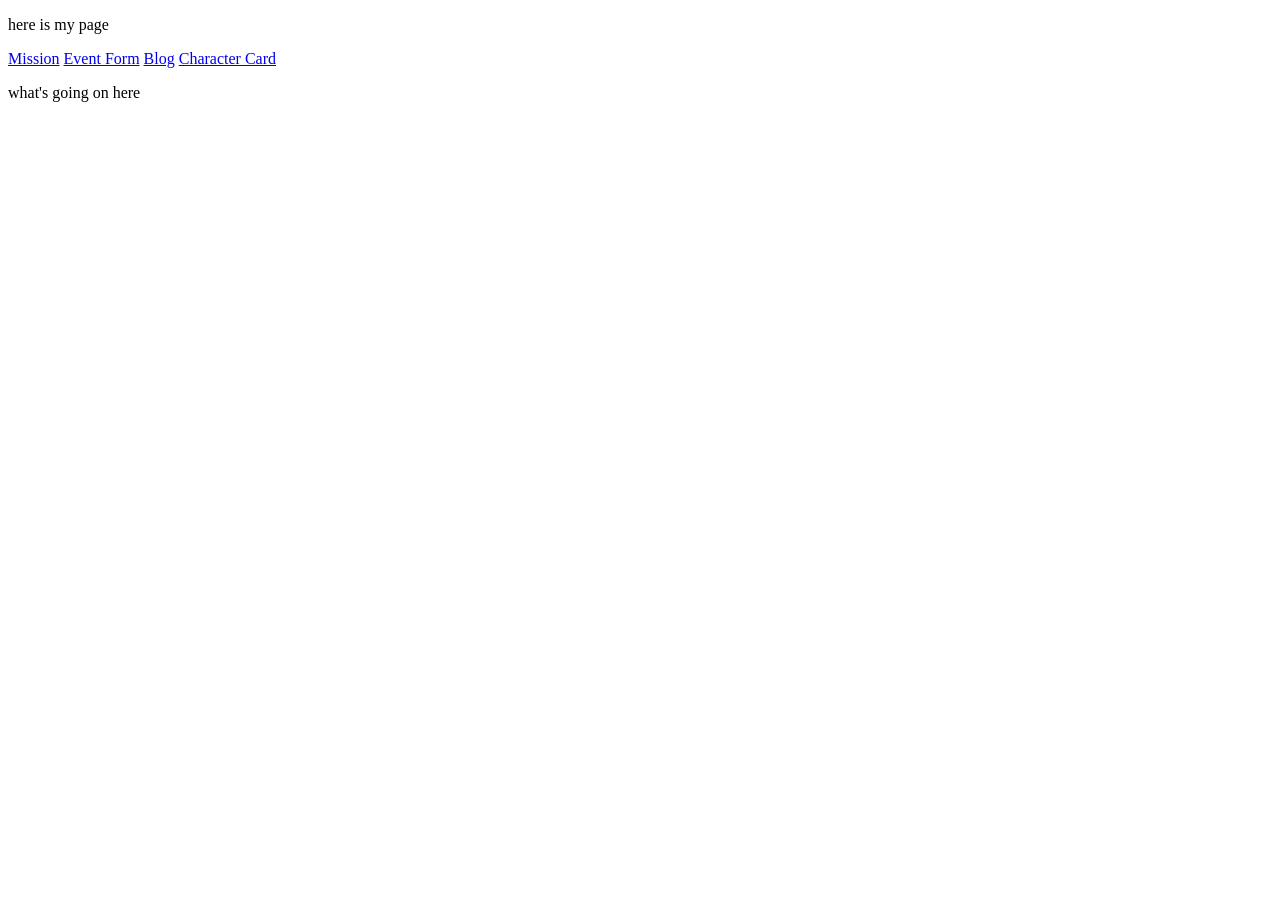
<file: index.html>
<!DOCTYPE html>
<html lang="en">
<head>
    <meta charset="UTF-8">
    <meta name="viewport" content="width=device-width, initial-scale=1.0">
    <title>hello</title>
</head> 
<body>
    <p>here is my page</p>
    <a href="webdev131/mission/index.html">Mission</a>
    <a href="eventform/index.html">Event Form</a>
    <a href="blog/index.html">Blog</a>
    <a href="charactercard/index.html">Character Card</a>

    <p>what's going on here</p>
</body>
</html>
</file>
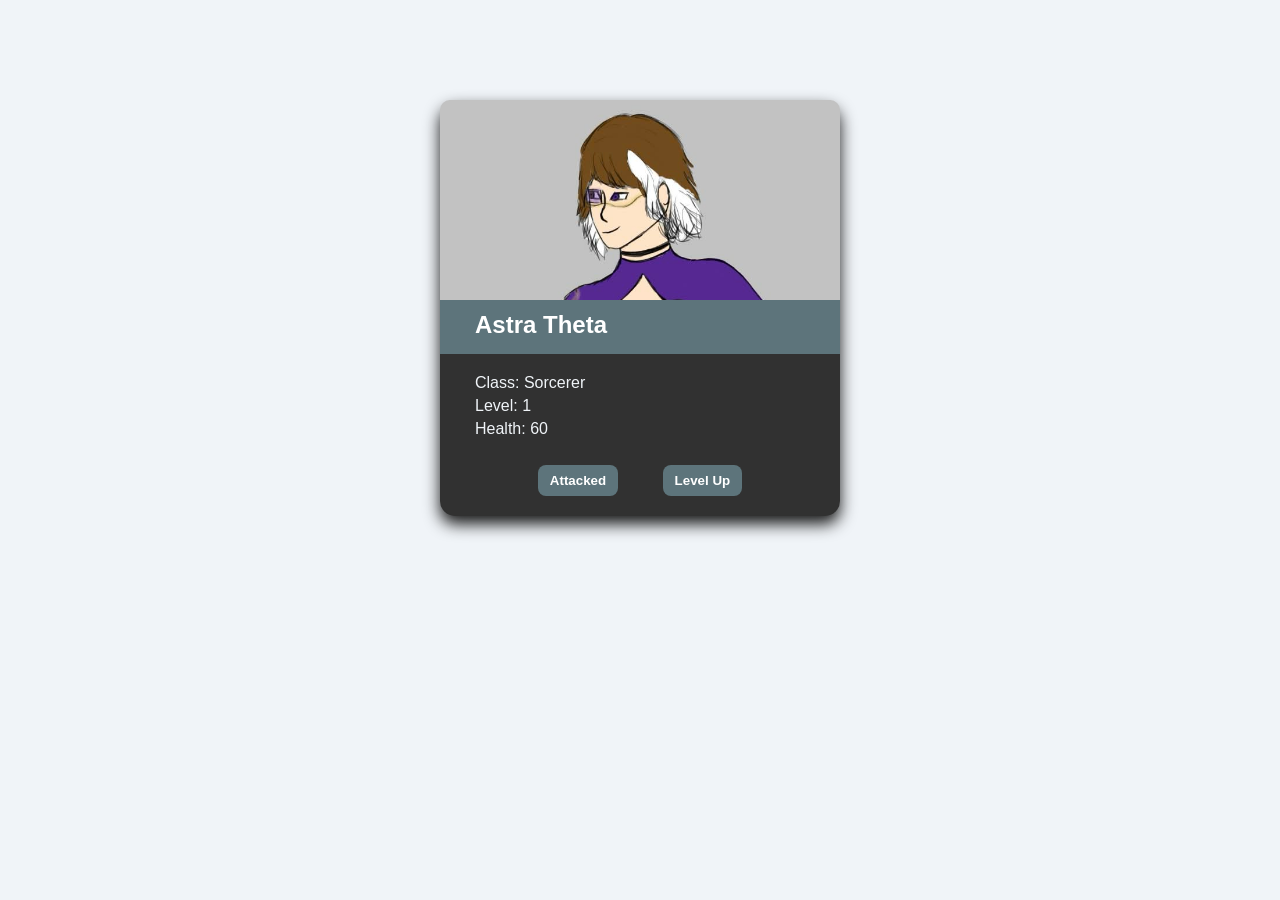
<file: charactercard/index.html>
<!DOCTYPE html>
<html lang="en">
<head>
    <meta charset="UTF-8">
    <meta name="viewport" content="width=device-width, initial-scale=1.0">
    <title>Character Card</title>
    <link rel="stylesheet" href="index.css">
    <script src="index.js" defer></script>
</head>
<body>
    <div class="card">
        <div class="image-container">
            <img src="Astras.jpg" alt="image of character">
        </div>
        <h1 class="name">Astra Theta</h1>
        <div class="stats">
            <p>Class: Sorcerer</p>
            <p>Level: <span id="level">1</span> </p>
            <p>Health: <span id="health">60</span></p>
        </div>
        <div class="buttons">
            <button id="attack">Attacked</button>
            <button id="level-up">Level Up</button>
        </div>


    </div>
    
</body>
</html>
</file>
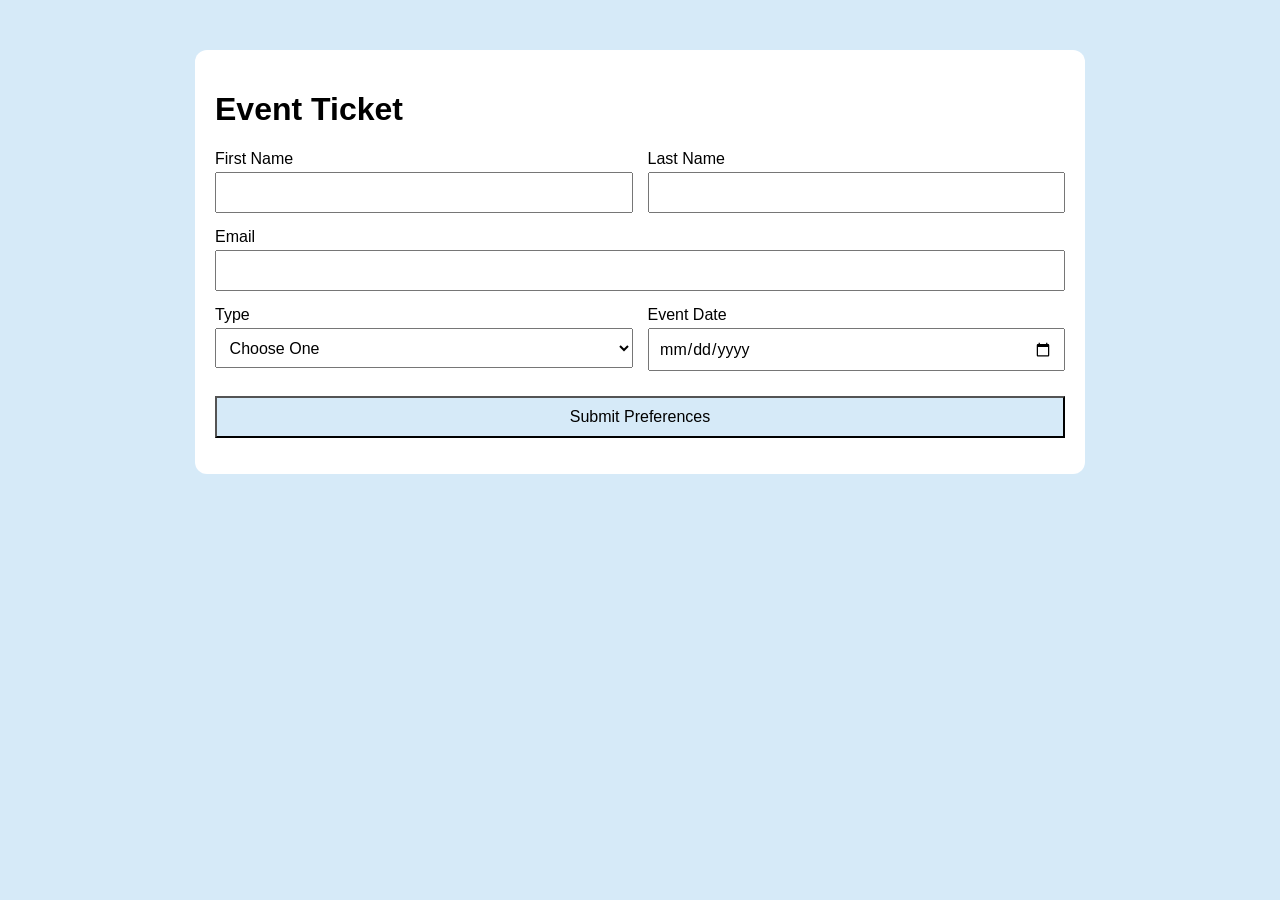
<file: eventform/index.html>
<!DOCTYPE html>
<html lang="en">
<head>
    <meta charset="UTF-8">
    <meta name="viewport" content="width=device-width, initial-scale=1.0">
    <title>Event Ticket</title>
    <link rel="stylesheet" href="index.css">
    <script src="index.js" defer></script>
</head>
<body>
    <main class="wrapper">
        <h1>Event Ticket</h1>

        <form id="ticketForm">
            <div class="field">
                <label for="firstName">First Name</label>
                <input id="firstName" name="firstName" type="text" required/>
            </div>

            <div class="field">
                <label for="lastName">Last Name</label>
                <input id="lastName" name="lastName" type="text" required/>
            </div>

            <div class="field full">
                <label for="email">Email</label>
                <input id="email" name="email" type="email" required />
            </div>

            <div class="field">
                <label for="tickettype">Type</label>
                <select id="tickettype" name="tickettype" aria-controls="studentContainer passwordContainer" required>
                    <option value="">Choose One</option>
                    <option value="one">Student</option>
                    <option value="many">Guest</option>
                </select>
            </div>

            <div class="field">
                <label for="eventDate">Event Date</label>
                <input id="eventDate" name="eventDate" type="date" required>
            </div>

            <div id="studentContainer" class="field full" hidden>
                <label for="notes">Student ID</label>
                <input id="notes" name="notes" type="text" />
            </div>

            <div id="passwordContainer" class="field full" hidden>
                <label for="guestPassword">Guest Password</label>
                <input id="guestPassword" name="guestPassword" type="password"/>
            </div>
            <button class="full" type="submit">Submit Preferences</button>
        </form>
        
        <section id="output" aria-live="polite"></section>

    </main>
</body>
</html>
</file>
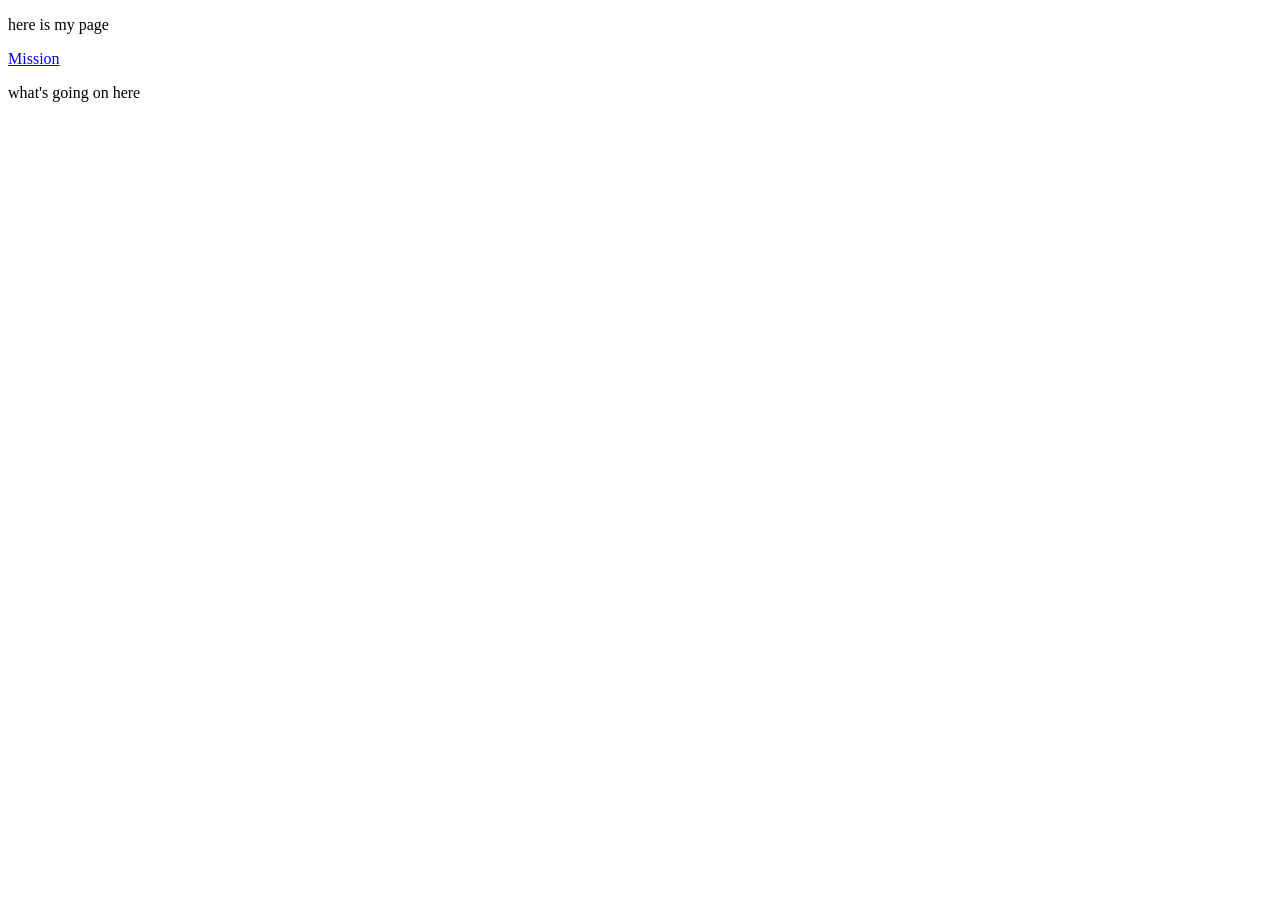
<file: webdev131/index.html>
<!DOCTYPE html>
<html lang="en">
<head>
    <meta charset="UTF-8">
    <meta name="viewport" content="width=device-width, initial-scale=1.0">
    <title>hello</title>
</head> 
<body>
    <p>here is my page</p>
    <a href="mission/index.html">Mission</a>

    <p>what's going on here</p>
</body>
</html>
</file>
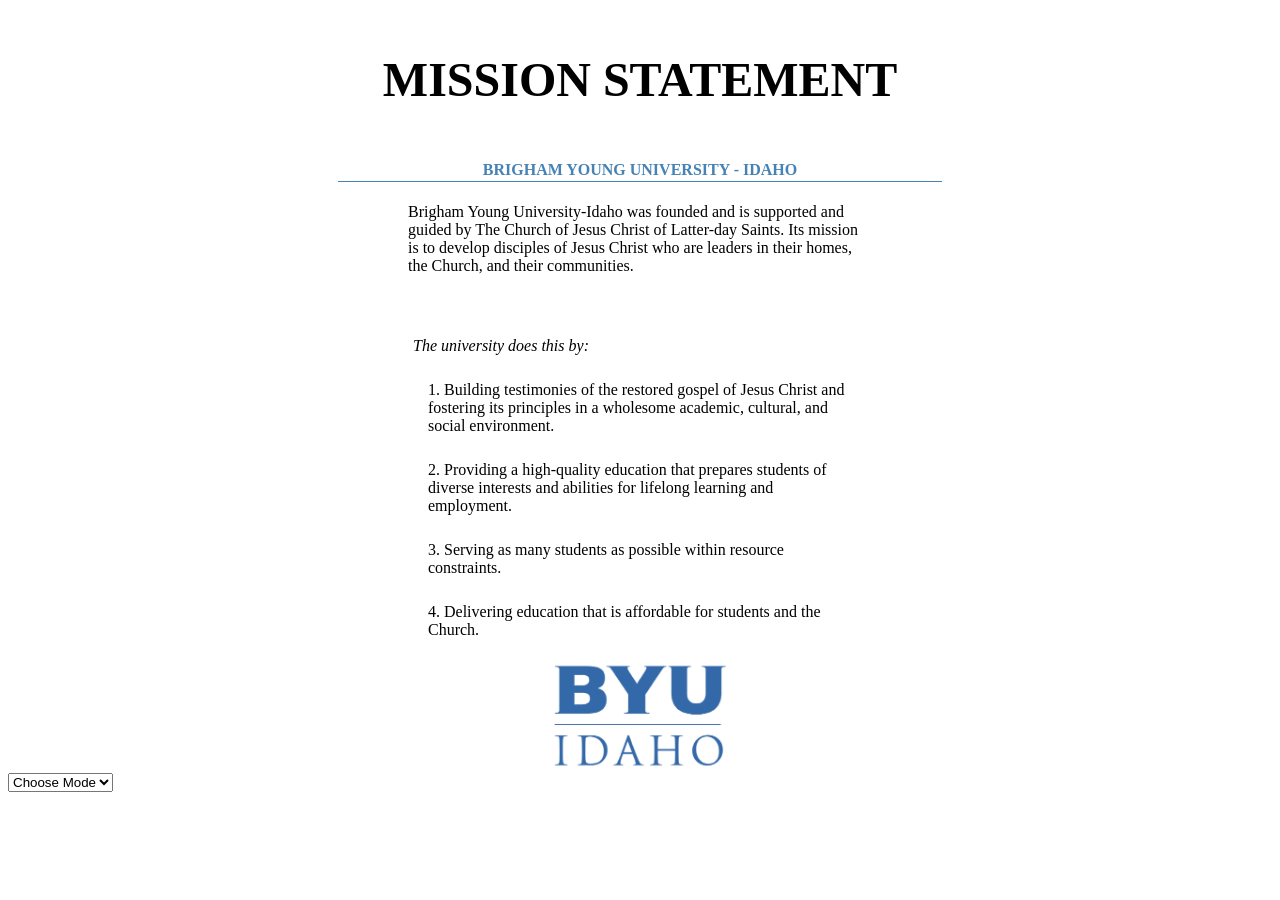
<file: webdev131/mission/index.html>
<!DOCTYPE html>
<html lang="en">
<head>
    <meta charset="UTF-8">
    <meta name="viewport" content="width=device-width, initial-scale=1.0">
    <title>Mission Statement</title>
    <link rel="stylesheet" href="index.css">
    <script src="index.js" defer></script>
</head>
<body>
    <h1>MISSION STATEMENT</h1>

    <h2>BRIGHAM YOUNG UNIVERSITY - IDAHO</h2>

    <p>Brigham Young University-Idaho was founded and is supported and guided by The Church of Jesus Christ of Latter-day Saints. Its mission is to develop disciples of Jesus Christ who are leaders in their homes, the Church, and their communities.</p>

    <div id="italics">
        <p><i>The university does this by:</i></p>
    </div>

    <div class="list">
        <p>1. Building testimonies of the restored gospel of Jesus Christ and fostering its principles in a wholesome academic, cultural, and social environment.</p>

        <p>2. Providing a high-quality education that prepares students of diverse interests and abilities for lifelong learning and employment.</p>

        <p>3. Serving as many students as possible within resource constraints.</p>

        <p>4. Delivering education that is affordable for students and the Church.</p>
    </div>

    <img src="byui-logo-blue.webp" alt="BYU-Idaho logo">

<select id="modeSelect">

    <option>Choose Mode</option>
    
    <option value="dark">Dark</option>
    
    <option value="light">Light</option>

</select>

</body>
</html>
</file>
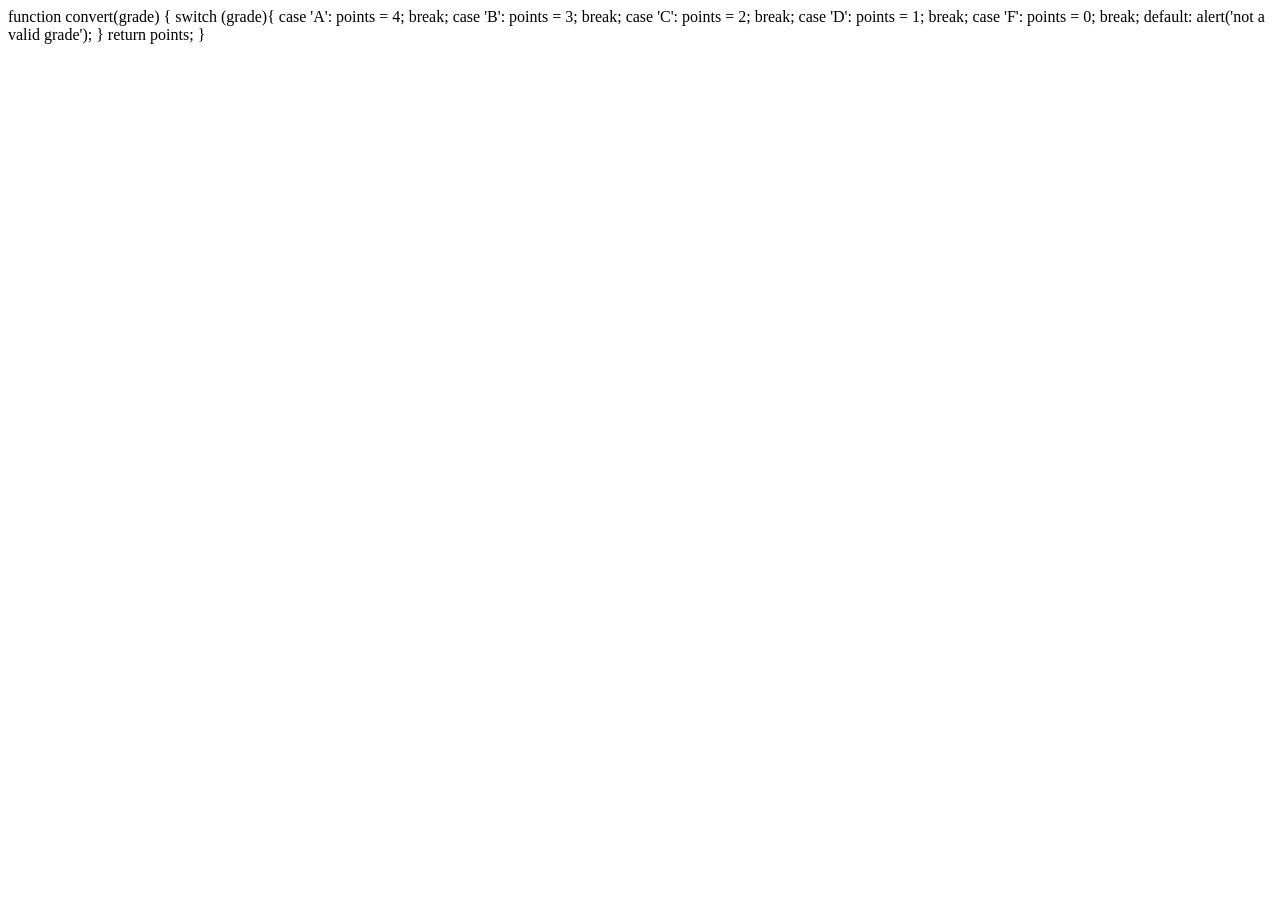
<file: arrays/arrays.html>
<!DOCTYPE html>
<html lang="en">
<head>
    <meta charset="UTF-8">
    <meta name="viewport" content="width=device-width, initial-scale=1.0">
    <title>Document</title>
</head>
<body>
    
    function convert(grade) {
        switch (grade){
            case 'A':
                points = 4;
                break;
            case 'B':
                points = 3;
                break;
            case 'C':
                points = 2;
                break;
            case 'D':
                points = 1;
                break;
            case 'F':
                points = 0;
                break;
            default:
                alert('not a valid grade');
        }
        return points;
    }
          
</body>
</html>
</file>
<file: charactercard/index.css>
body {
    font-family: Palatino Linotype, sans-serif;
    background: #f0f4f8;
}

.card {
    background: #313131;
    border-radius: 15px;
    box-shadow: 0 8px 16px rgba(0,0,0,0.9);
    width: 400px; 
    margin: 100px auto;
}

.image-container {
    width: 100%;
    height: 200px;
    overflow: hidden;
    border-radius: 10px 10px 0px 0px;
    margin: 0 auto;
}

.image-container img {
    width: 100%;
    height: 100%;
    object-fit: cover;
    object-position: center 8%;
    transform-origin: center top;
    transform: scale(1.3);
}

.name {
    font-size: 1.5em;
    font-weight: bold;
    margin: -4px 0 20px 0;
    color: white;
    padding: 15px 0 15px 35px;
    background-color: #5d747b;
}

.stats {
    margin: 10px 15px 7px 35px;
    text-align: left;
}

.stats p {
    margin: 5px 0;
    color: #f0f4f8;
}

.buttons {
    text-align: center;
}

button {
    padding: 8px 12px;
    margin: 20px;
    border: none;
    border-radius: 8px;
    background-color: #5d747b;
    color: white;
    font-weight: bold;
    cursor: pointer;
    transition: background-color 0.5s ease;
}

button:hover {
    background-color: #58605a;
}
</file>
<file: eventform/index.css>
body {
  font-family: Arial, sans-serif;
  background:  #D6EAF8;
  margin: 0;
}

.wrapper {
  max-width: 850px;
  margin: 50px auto;
  padding: 20px;
  background: white;
  border-radius: 12px;
}

form {
  display: grid;
  grid-template-columns: 1fr 1fr;
  gap: 15px;
}

.field {
  display: flex;
  flex-direction: column;
  gap: 0.25rem;
}

.full {
  grid-column: 1 / 3;
}

input,
select,
button {
  padding: 0.6rem;
  font: inherit;
}

button {
  background: #D6EAF8;
  transition: background 0.5s ease;
  margin-top: 10px;
}

button:hover {
  background: #dcead9;
}

.campus-group {
  border: 1px solid #ccc;
  border-radius: 8px;
  padding: 15px;
}

.campus-group legend {
  font-weight: bold;
  padding: 0 0.25rem;
}

.campus-grid {
  display: grid;
  grid-template-columns: 1fr 1fr;
  gap: 0.75rem 1rem;
  margin-top: 0.75rem;
}

.campus-grid label {
  display: block;
  line-height: 1.3;
  font-size: .8em;
}

.campus-grid input {
  margin-right: 0.5rem;
}

#studentContainer[hidden] {
  display: none;
}

#passwordContainer[hidden] {
    display: none;
}

#output {
  margin-top: 1rem;
  font-weight: bold;
}
</file>
<file: webdev131/mission/index.css>
h1, h2 {
    text-align: center;
}

h1 {
    font-size: 3em;
    padding: 20px;
}

h2 {
    font-size: 1em;
    padding: 2px;
    color: steelblue;
    border-bottom: 1px solid steelblue;
    max-width: 600px;
    margin: 0 auto;
}

p {
    text-align: left;
    padding: 5px 400px;
}

.list {
    padding: 0px 20px;
}

#italics {
    padding: 20px 0px 0px 5px;
}

img {
    display: block;
    margin-left: auto;
    margin-right: auto;
    width: 200px;
    margin: 0 auto;
}

.dark-mode { 
    background-color: black;
    color: white;
}

.dark-mode h2 {
    color: lightblue;
    border-bottom: 1px solid lightblue;
}

.dark-mode p {
    color: white;
}
</file>
